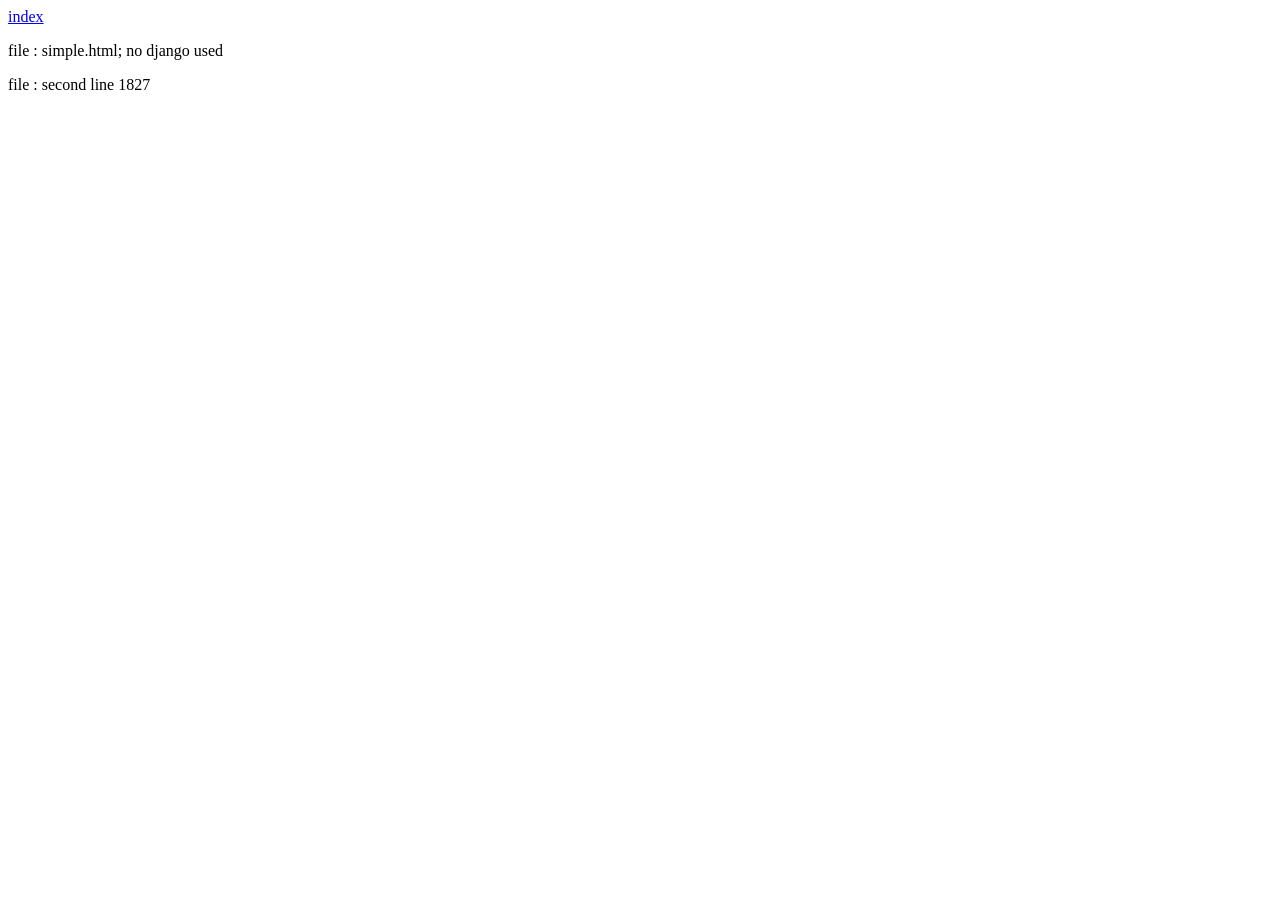
<file: blank/templates/simple.html>
<!DOCTYPE html>
<html lang="en">
<head>
    <meta charset="UTF-8">
    <title>simple</title>
</head>
<body>
<a href="index">index</a>
<p>file : simple.html; no django used </p>
<p>file : second line 1827 </p>
</body>
</html>
</file>
